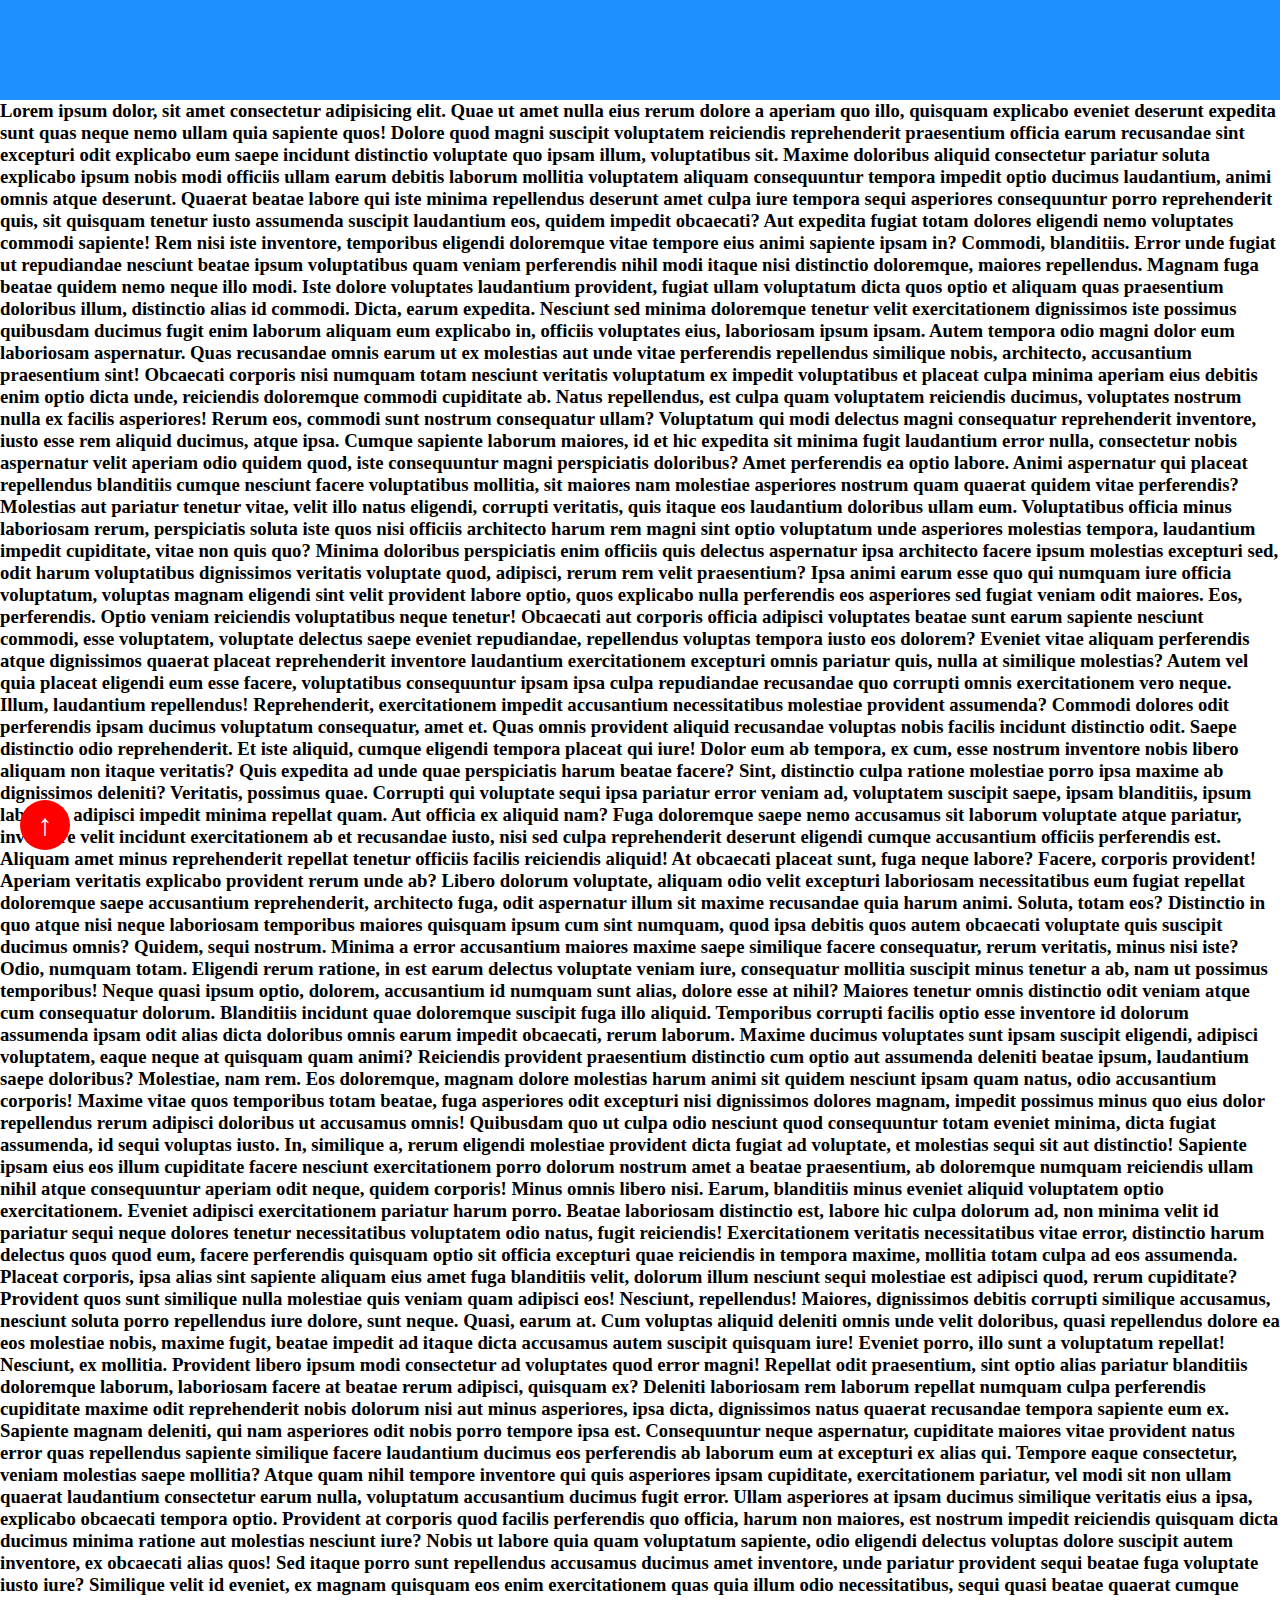
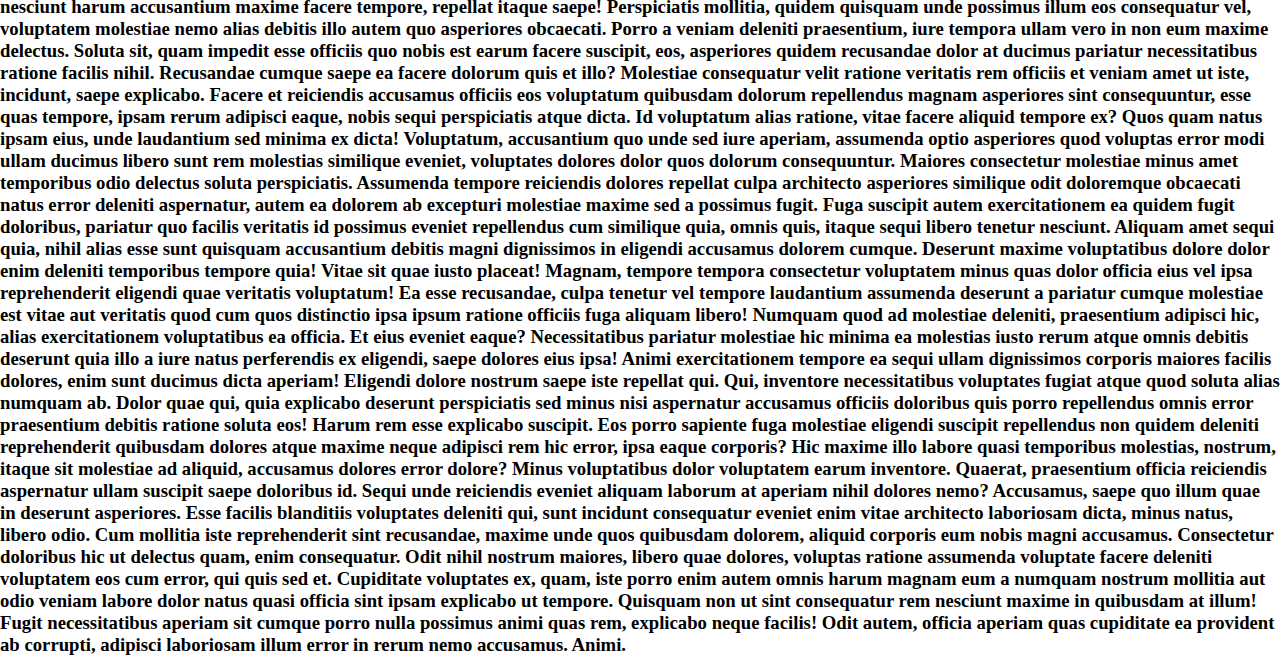
<file: index.html>
<!DOCTYPE html>
<html lang="en">
<head>
    <meta charset="UTF-8">
    <meta http-equiv="X-UA-Compatible" content="IE=edge">
    <meta name="viewport" content="width=device-width, initial-scale=1.0">
    <title>POSITION and REVISION</title>
    <link rel="stylesheet" href="style.css">
</head>
<body>
    <!-- <button>Click</button>
    <p>Lorem ipsum dolor sit amet.</p>
    <!-- psotion: static; -->

    <nav id="nav"></nav>
    <h3>Lorem ipsum dolor, sit amet consectetur adipisicing elit. Quae ut amet nulla eius rerum dolore a aperiam quo illo, quisquam explicabo eveniet deserunt expedita sunt quas neque nemo ullam quia sapiente quos! Dolore quod magni suscipit voluptatem reiciendis reprehenderit praesentium officia earum recusandae sint excepturi odit explicabo eum saepe incidunt distinctio voluptate quo ipsam illum, voluptatibus sit. Maxime doloribus aliquid consectetur pariatur soluta explicabo ipsum nobis modi officiis ullam earum debitis laborum mollitia voluptatem aliquam consequuntur tempora impedit optio ducimus laudantium, animi omnis atque deserunt. Quaerat beatae labore qui iste minima repellendus deserunt amet culpa iure tempora sequi asperiores consequuntur porro reprehenderit quis, sit quisquam tenetur iusto assumenda suscipit laudantium eos, quidem impedit obcaecati? Aut expedita fugiat totam dolores eligendi nemo voluptates commodi sapiente! Rem nisi iste inventore, temporibus eligendi doloremque vitae tempore eius animi sapiente ipsam in? Commodi, blanditiis. Error unde fugiat ut repudiandae nesciunt beatae ipsum voluptatibus quam veniam perferendis nihil modi itaque nisi distinctio doloremque, maiores repellendus. Magnam fuga beatae quidem nemo neque illo modi. Iste dolore voluptates laudantium provident, fugiat ullam voluptatum dicta quos optio et aliquam quas praesentium doloribus illum, distinctio alias id commodi. Dicta, earum expedita. Nesciunt sed minima doloremque tenetur velit exercitationem dignissimos iste possimus quibusdam ducimus fugit enim laborum aliquam eum explicabo in, officiis voluptates eius, laboriosam ipsum ipsam. Autem tempora odio magni dolor eum laboriosam aspernatur. Quas recusandae omnis earum ut ex molestias aut unde vitae perferendis repellendus similique nobis, architecto, accusantium praesentium sint! Obcaecati corporis nisi numquam totam nesciunt veritatis voluptatum ex impedit voluptatibus et placeat culpa minima aperiam eius debitis enim optio dicta unde, reiciendis doloremque commodi cupiditate ab. Natus repellendus, est culpa quam voluptatem reiciendis ducimus, voluptates nostrum nulla ex facilis asperiores! Rerum eos, commodi sunt nostrum consequatur ullam? Voluptatum qui modi delectus magni consequatur reprehenderit inventore, iusto esse rem aliquid ducimus, atque ipsa. Cumque sapiente laborum maiores, id et hic expedita sit minima fugit laudantium error nulla, consectetur nobis aspernatur velit aperiam odio quidem quod, iste consequuntur magni perspiciatis doloribus? Amet perferendis ea optio labore. Animi aspernatur qui placeat repellendus blanditiis cumque nesciunt facere voluptatibus mollitia, sit maiores nam molestiae asperiores nostrum quam quaerat quidem vitae perferendis? Molestias aut pariatur tenetur vitae, velit illo natus eligendi, corrupti veritatis, quis itaque eos laudantium doloribus ullam eum. Voluptatibus officia minus laboriosam rerum, perspiciatis soluta iste quos nisi officiis architecto harum rem magni sint optio voluptatum unde asperiores molestias tempora, laudantium impedit cupiditate, vitae non quis quo? Minima doloribus perspiciatis enim officiis quis delectus aspernatur ipsa architecto facere ipsum molestias excepturi sed, odit harum voluptatibus dignissimos veritatis voluptate quod, adipisci, rerum rem velit praesentium? Ipsa animi earum esse quo qui numquam iure officia voluptatum, voluptas magnam eligendi sint velit provident labore optio, quos explicabo nulla perferendis eos asperiores sed fugiat veniam odit maiores. Eos, perferendis. Optio veniam reiciendis voluptatibus neque tenetur! Obcaecati aut corporis officia adipisci voluptates beatae sunt earum sapiente nesciunt commodi, esse voluptatem, voluptate delectus saepe eveniet repudiandae, repellendus voluptas tempora iusto eos dolorem? Eveniet vitae aliquam perferendis atque dignissimos quaerat placeat reprehenderit inventore laudantium exercitationem excepturi omnis pariatur quis, nulla at similique molestias? Autem vel quia placeat eligendi eum esse facere, voluptatibus consequuntur ipsam ipsa culpa repudiandae recusandae quo corrupti omnis exercitationem vero neque. Illum, laudantium repellendus! Reprehenderit, exercitationem impedit accusantium necessitatibus molestiae provident assumenda? Commodi dolores odit perferendis ipsam ducimus voluptatum consequatur, amet et. Quas omnis provident aliquid recusandae voluptas nobis facilis incidunt distinctio odit. Saepe distinctio odio reprehenderit. Et iste aliquid, cumque eligendi tempora placeat qui iure! Dolor eum ab tempora, ex cum, esse nostrum inventore nobis libero aliquam non itaque veritatis? Quis expedita ad unde quae perspiciatis harum beatae facere? Sint, distinctio culpa ratione molestiae porro ipsa maxime ab dignissimos deleniti? Veritatis, possimus quae. Corrupti qui voluptate sequi ipsa pariatur error veniam ad, voluptatem suscipit saepe, ipsam blanditiis, ipsum laborum adipisci impedit minima repellat quam. Aut officia ex aliquid nam? Fuga doloremque saepe nemo accusamus sit laborum voluptate atque pariatur, inventore velit incidunt exercitationem ab et recusandae iusto, nisi sed culpa reprehenderit deserunt eligendi cumque accusantium officiis perferendis est. Aliquam amet minus reprehenderit repellat tenetur officiis facilis reiciendis aliquid! At obcaecati placeat sunt, fuga neque labore? Facere, corporis provident! Aperiam veritatis explicabo provident rerum unde ab? Libero dolorum voluptate, aliquam odio velit excepturi laboriosam necessitatibus eum fugiat repellat doloremque saepe accusantium reprehenderit, architecto fuga, odit aspernatur illum sit maxime recusandae quia harum animi. Soluta, totam eos? Distinctio in quo atque nisi neque laboriosam temporibus maiores quisquam ipsum cum sint numquam, quod ipsa debitis quos autem obcaecati voluptate quis suscipit ducimus omnis? Quidem, sequi nostrum. Minima a error accusantium maiores maxime saepe similique facere consequatur, rerum veritatis, minus nisi iste? Odio, numquam totam. Eligendi rerum ratione, in est earum delectus voluptate veniam iure, consequatur mollitia suscipit minus tenetur a ab, nam ut possimus temporibus! Neque quasi ipsum optio, dolorem, accusantium id numquam sunt alias, dolore esse at nihil? Maiores tenetur omnis distinctio odit veniam atque cum consequatur dolorum. Blanditiis incidunt quae doloremque suscipit fuga illo aliquid. Temporibus corrupti facilis optio esse inventore id dolorum assumenda ipsam odit alias dicta doloribus omnis earum impedit obcaecati, rerum laborum. Maxime ducimus voluptates sunt ipsam suscipit eligendi, adipisci voluptatem, eaque neque at quisquam quam animi? Reiciendis provident praesentium distinctio cum optio aut assumenda deleniti beatae ipsum, laudantium saepe doloribus? Molestiae, nam rem. Eos doloremque, magnam dolore molestias harum animi sit quidem nesciunt ipsam quam natus, odio accusantium corporis! Maxime vitae quos temporibus totam beatae, fuga asperiores odit excepturi nisi dignissimos dolores magnam, impedit possimus minus quo eius dolor repellendus rerum adipisci doloribus ut accusamus omnis! Quibusdam quo ut culpa odio nesciunt quod consequuntur totam eveniet minima, dicta fugiat assumenda, id sequi voluptas iusto. In, similique a, rerum eligendi molestiae provident dicta fugiat ad voluptate, et molestias sequi sit aut distinctio! Sapiente ipsam eius eos illum cupiditate facere nesciunt exercitationem porro dolorum nostrum amet a beatae praesentium, ab doloremque numquam reiciendis ullam nihil atque consequuntur aperiam odit neque, quidem corporis! Minus omnis libero nisi. Earum, blanditiis minus eveniet aliquid voluptatem optio exercitationem. Eveniet adipisci exercitationem pariatur harum porro. Beatae laboriosam distinctio est, labore hic culpa dolorum ad, non minima velit id pariatur sequi neque dolores tenetur necessitatibus voluptatem odio natus, fugit reiciendis! Exercitationem veritatis necessitatibus vitae error, distinctio harum delectus quos quod eum, facere perferendis quisquam optio sit officia excepturi quae reiciendis in tempora maxime, mollitia totam culpa ad eos assumenda. Placeat corporis, ipsa alias sint sapiente aliquam eius amet fuga blanditiis velit, dolorum illum nesciunt sequi molestiae est adipisci quod, rerum cupiditate? Provident quos sunt similique nulla molestiae quis veniam quam adipisci eos! Nesciunt, repellendus! Maiores, dignissimos debitis corrupti similique accusamus, nesciunt soluta porro repellendus iure dolore, sunt neque. Quasi, earum at. Cum voluptas aliquid deleniti omnis unde velit doloribus, quasi repellendus dolore ea eos molestiae nobis, maxime fugit, beatae impedit ad itaque dicta accusamus autem suscipit quisquam iure! Eveniet porro, illo sunt a voluptatum repellat! Nesciunt, ex mollitia. Provident libero ipsum modi consectetur ad voluptates quod error magni! Repellat odit praesentium, sint optio alias pariatur blanditiis doloremque laborum, laboriosam facere at beatae rerum adipisci, quisquam ex? Deleniti laboriosam rem laborum repellat numquam culpa perferendis cupiditate maxime odit reprehenderit nobis dolorum nisi aut minus asperiores, ipsa dicta, dignissimos natus quaerat recusandae tempora sapiente eum ex. Sapiente magnam deleniti, qui nam asperiores odit nobis porro tempore ipsa est. Consequuntur neque aspernatur, cupiditate maiores vitae provident natus error quas repellendus sapiente similique facere laudantium ducimus eos perferendis ab laborum eum at excepturi ex alias qui. Tempore eaque consectetur, veniam molestias saepe mollitia? Atque quam nihil tempore inventore qui quis asperiores ipsam cupiditate, exercitationem pariatur, vel modi sit non ullam quaerat laudantium consectetur earum nulla, voluptatum accusantium ducimus fugit error. Ullam asperiores at ipsam ducimus similique veritatis eius a ipsa, explicabo obcaecati tempora optio. Provident at corporis quod facilis perferendis quo officia, harum non maiores, est nostrum impedit reiciendis quisquam dicta ducimus minima ratione aut molestias nesciunt iure? Nobis ut labore quia quam voluptatum sapiente, odio eligendi delectus voluptas dolore suscipit autem inventore, ex obcaecati alias quos! Sed itaque porro sunt repellendus accusamus ducimus amet inventore, unde pariatur provident sequi beatae fuga voluptate iusto iure? Similique velit id eveniet, ex magnam quisquam eos enim exercitationem quas quia illum odio necessitatibus, sequi quasi beatae quaerat cumque nesciunt harum accusantium maxime facere tempore, repellat itaque saepe! Perspiciatis mollitia, quidem quisquam unde possimus illum eos consequatur vel, voluptatem molestiae nemo alias debitis illo autem quo asperiores obcaecati. Porro a veniam deleniti praesentium, iure tempora ullam vero in non eum maxime delectus. Soluta sit, quam impedit esse officiis quo nobis est earum facere suscipit, eos, asperiores quidem recusandae dolor at ducimus pariatur necessitatibus ratione facilis nihil. Recusandae cumque saepe ea facere dolorum quis et illo? Molestiae consequatur velit ratione veritatis rem officiis et veniam amet ut iste, incidunt, saepe explicabo. Facere et reiciendis accusamus officiis eos voluptatum quibusdam dolorum repellendus magnam asperiores sint consequuntur, esse quas tempore, ipsam rerum adipisci eaque, nobis sequi perspiciatis atque dicta. Id voluptatum alias ratione, vitae facere aliquid tempore ex? Quos quam natus ipsam eius, unde laudantium sed minima ex dicta! Voluptatum, accusantium quo unde sed iure aperiam, assumenda optio asperiores quod voluptas error modi ullam ducimus libero sunt rem molestias similique eveniet, voluptates dolores dolor quos dolorum consequuntur. Maiores consectetur molestiae minus amet temporibus odio delectus soluta perspiciatis. Assumenda tempore reiciendis dolores repellat culpa architecto asperiores similique odit doloremque obcaecati natus error deleniti aspernatur, autem ea dolorem ab excepturi molestiae maxime sed a possimus fugit. Fuga suscipit autem exercitationem ea quidem fugit doloribus, pariatur quo facilis veritatis id possimus eveniet repellendus cum similique quia, omnis quis, itaque sequi libero tenetur nesciunt. Aliquam amet sequi quia, nihil alias esse sunt quisquam accusantium debitis magni dignissimos in eligendi accusamus dolorem cumque. Deserunt maxime voluptatibus dolore dolor enim deleniti temporibus tempore quia! Vitae sit quae iusto placeat! Magnam, tempore tempora consectetur voluptatem minus quas dolor officia eius vel ipsa reprehenderit eligendi quae veritatis voluptatum! Ea esse recusandae, culpa tenetur vel tempore laudantium assumenda deserunt a pariatur cumque molestiae est vitae aut veritatis quod cum quos distinctio ipsa ipsum ratione officiis fuga aliquam libero! Numquam quod ad molestiae deleniti, praesentium adipisci hic, alias exercitationem voluptatibus ea officia. Et eius eveniet eaque? Necessitatibus pariatur molestiae hic minima ea molestias iusto rerum atque omnis debitis deserunt quia illo a iure natus perferendis ex eligendi, saepe dolores eius ipsa! Animi exercitationem tempore ea sequi ullam dignissimos corporis maiores facilis dolores, enim sunt ducimus dicta aperiam! Eligendi dolore nostrum saepe iste repellat qui. Qui, inventore necessitatibus voluptates fugiat atque quod soluta alias numquam ab. Dolor quae qui, quia explicabo deserunt perspiciatis sed minus nisi aspernatur accusamus officiis doloribus quis porro repellendus omnis error praesentium debitis ratione soluta eos! Harum rem esse explicabo suscipit. Eos porro sapiente fuga molestiae eligendi suscipit repellendus non quidem deleniti reprehenderit quibusdam dolores atque maxime neque adipisci rem hic error, ipsa eaque corporis? Hic maxime illo labore quasi temporibus molestias, nostrum, itaque sit molestiae ad aliquid, accusamus dolores error dolore? Minus voluptatibus dolor voluptatem earum inventore. Quaerat, praesentium officia reiciendis aspernatur ullam suscipit saepe doloribus id. Sequi unde reiciendis eveniet aliquam laborum at aperiam nihil dolores nemo? Accusamus, saepe quo illum quae in deserunt asperiores. Esse facilis blanditiis voluptates deleniti qui, sunt incidunt consequatur eveniet enim vitae architecto laboriosam dicta, minus natus, libero odio. Cum mollitia iste reprehenderit sint recusandae, maxime unde quos quibusdam dolorem, aliquid corporis eum nobis magni accusamus. Consectetur doloribus hic ut delectus quam, enim consequatur. Odit nihil nostrum maiores, libero quae dolores, voluptas ratione assumenda voluptate facere deleniti voluptatem eos cum error, qui quis sed et. Cupiditate voluptates ex, quam, iste porro enim autem omnis harum magnam eum a numquam nostrum mollitia aut odio veniam labore dolor natus quasi officia sint ipsam explicabo ut tempore. Quisquam non ut sint consequatur rem nesciunt maxime in quibusdam at illum! Fugit necessitatibus aperiam sit cumque porro nulla possimus animi quas rem, explicabo neque facilis! Odit autem, officia aperiam quas cupiditate ea provident ab corrupti, adipisci laboriosam illum error in rerum nemo accusamus. Animi.</h3>
    <a href="#nav" class="back-to-top">&#8593</a>
    <!-- psotiion sticky ochirsh ker #nav ga chiqishi uchun --> 
</body>
</html>
</file>
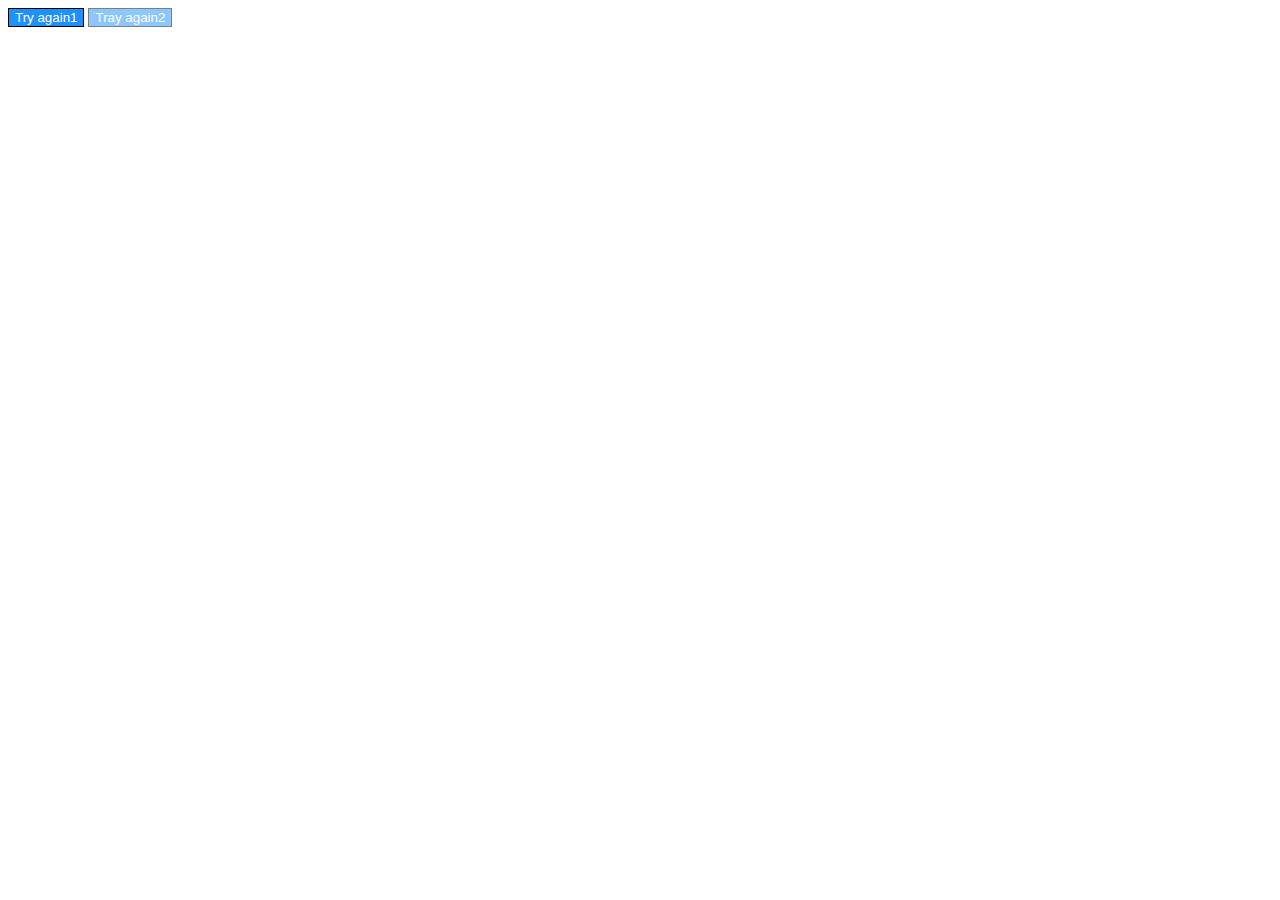
<file: index(reset).html>
<!DOCTYPE html>
<html lang="en">
<head>
    <meta charset="UTF-8">
    <meta http-equiv="X-UA-Compatible" content="IE=edge">
    <meta name="viewport" content="width=device-width, initial-scale=1.0">
    <title>Reset</title>
    <link rel="stylesheet" href="./style(reset).css">
</head>
<body>
    <!-- <form>
        <input type="text" placeholder="Your name">
        <button type="reset">Reset</button>
    </form> -->

    <button>Try again1</button>
    <button disabled>Tray again2</button>
</body>
</html>
</file>
<file: style.css>
*{
    padding: 0;
    margin: 0;
    box-sizing: border-box;
    scroll-behavior: smooth;
}

nav{
    width: 100%;
    min-height: 100px;
    background-color: dodgerblue;
    position: sticky;
    top: 0;
    left: 0;
    /* z-index */
}

.back-to-top{
    width: 50px;
    height: 50px;
    border-radius: 50%;
    background-color: red;
    color: #fff;
    display: flex;
    align-items: center;
    justify-content: center;
    position: fixed;
    bottom: 50px;
    left: 20px;
    font-size: 30px;
    text-decoration: none;
}
</file>
<file: style(reset).css>
button{
    background-color: dodgerblue;
    color: #fff;
    border: 1px solid black;
}

button:disabled{
    opacity: 0.5;
}
</file>
